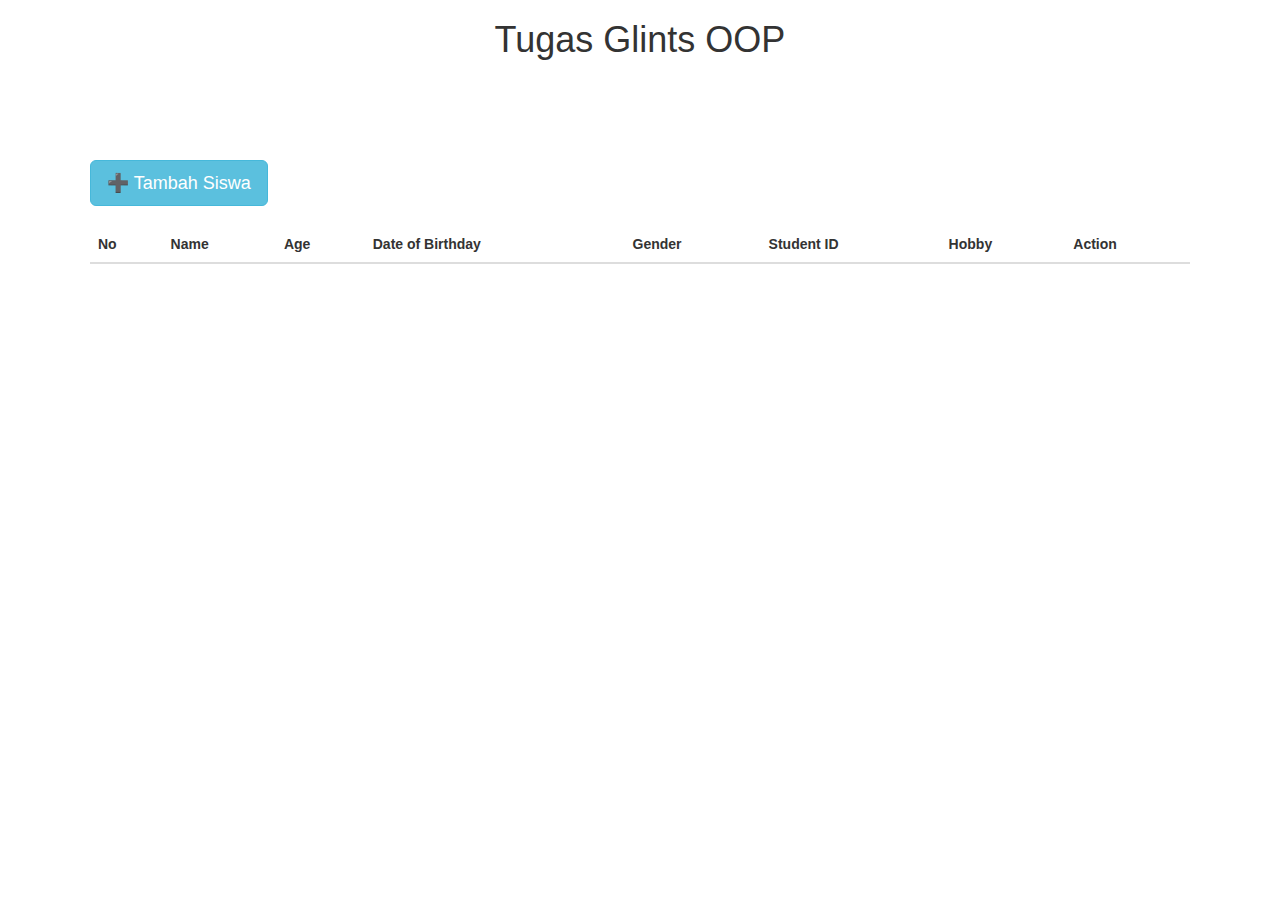
<file: index.html>
<!DOCTYPE html>
<html lang="en">
<head>
  <title>Tugas Glints</title>
  <meta charset="utf-8">
  <meta name="viewport" content="width=device-width, initial-scale=1">
  <link rel="stylesheet" href="https://maxcdn.bootstrapcdn.com/bootstrap/3.4.1/css/bootstrap.min.css">
  <script src="https://ajax.googleapis.com/ajax/libs/jquery/3.5.1/jquery.min.js"></script>
  <script src="https://maxcdn.bootstrapcdn.com/bootstrap/3.4.1/js/bootstrap.min.js"></script>
  <link rel="stylesheet" href="assets/css/style.css"></link>
</head>
<body>

<div class="container">
    <h1 class="title">Tugas Glints OOP</h1>
  <br>
  <br>
  <!-- Trigger the modal with a button -->
    <div class="my-table">
        <button type="button" class="btn btn-info btn-lg" data-toggle="modal" data-target="#myModal">➕ Tambah Siswa</button>
        <br><br>
        <table class="table">
          <thead>
            <tr>
              <th scope="col">No</th>
              <th scope="col">Name</th>
              <th scope="col">Age</th>
              <th scope="col">Date of Birthday</th>
              <th scope="col">Gender</th>
              <th scope="col">Student ID</th>
              <th scope="col">Hobby</th>
              <th scope="col">Action</th>
            </tr>
          </thead>
          <tbody id="result">
           
          </tbody>
        </table>

  <!-- Modal -->
  <div class="modal fade" id="modalhobby" role="dialog">
    <div class="modal-dialog" id="isimodal">
        
    </div>
  </div>

  <div class="modal fade" id="myModal" role="dialog">
    <div class="modal-dialog">
    
      <!-- Modal content-->
      <div class="modal-content">
        <div class="modal-header">
          <button type="button" class="close" data-dismiss="modal">&times;</button>
          <h4 class="modal-title">Form Penambahan Mahasiswa</h4>
        </div>
        <div class="modal-body">
            <div class="form-group row">
            <label class="col-sm-3 col-form-label">Name</label>
            <input id="firstName" required>
            <input id="lastName" required>
            </div>
            <div class="form-group row">
            <label class="col-sm-3 col-form-label" >Age</label>
            <input id="inputAge" required>
            </div>
            <div class="form-group row">
            <label class="col-sm-3 col-form-label">Date of Birthday</label>
            <input type="date" id="birthday" name="birthday" required>
            </div>
            <div class="form-group row">
                <label class="col-sm-3 col-form-label">Gender</label>
                    <div class="col-sm-9">
                        <div class="form-check">
                            <input  class="form-check-input" type="radio" name ="gender" id="male" value="Male" checked>
                            <label class="form-check-label" >
                                male
                            </label>
                        </div>
                        <div class="form-check">
                            <input  class="form-check-input" type="radio" name="gender" id="female" value="Female">
                            <label class="form-check-label" >
                                female
                            </label>
                        </div>
                    </div>
            </div>
        </div>
        <div class="modal-footer">
          <button type="button" class="btn btn-success btn-lg" onclick="addStudent()" data-dismiss="modal">Save</button>
          <!-- <button type="button" class="btn btn-default" >Close</button> -->
        </div>
      </div>
      
    </div>
  </div>
 

</div>

<script type"text/javascript">
    //class student{
          //constructor(name){
          //this.name = name;
         // this.age = age;
         // this.dateOfBirth = dateOfBirth;
         // this.gender = gender;
        //this.studentID = studentID;
         // this.hobbies = hobbies;

      //  }

        //}
        //function addCar(){
          //let fullName = document.getElementById("inputName").value;
          //let studentId = document.getElementById("stundentID").value;
          //let biodata = new student(fullName);
          //document.getElementById("hasil").innerHTML = biodata.name ;
        //let fullName = document.getElementById("inputName").value;
        //let biodata = new student(fullName);
        //document.getElementById("hasil").innerHTML=
        //"My " + biodata.fullName 
        //}
    //     class student{
    //     constructor (firstName, lastName,age, birth, gender,studentID){
    //         this.firstName = firstName;
    //         this.lastName = lastName;
    //         this.age = age;
    //         this.birth = birth;
    //         this.gender = gender;
    //         this.studentID = studentID;
    //     }
        
       
    //     }
        
    // function setFullName(){
    //     return `${this.firstName} + ${this.lastName}`
    // }
    // function setFirstName(){
    //     let firstName= document.getElementById("firstName").value;
    //     return firstName;

    // }
    // function setLastName(){
    //     let lastName=document.getElementById("lastName").value;
    //     return lastName;
    // }

    // function setAge(){
    //     let setAge=document.getElementById("inputAge");
    //     if (setAge.value.match(/^[0-9]+$/)){
    //         return setAge.value;
    //     }
    //     else{
    //         alert("masukkan umur dengan angka");
    //         setAge.value="";
    //         setAge.focus();
    //         return false;
    //     }
    // }
    // function dateOfBirth(){
    //     let dateOfBirth=document.getElementById("birthday").value;
    //     return dateOfBirth;
        
    // }
    // function gender(){
    //     let gender = document.querySelector('input[name= "gender"]:checked').value;
    //     return gender;
    // }
    // function studentID(){
    //     let studentID = document.getElementById("studentID").value;
    //     return studentID;
    // }
    
    // function addStudent(){
    //     //<!--let date = new Date();-->
    //     //<!--let year = date.get-->
    //     //let year = 2020;
    //     //let addName = document.getElementById("inputName").value;
    //     //let addAge = document.getElementById("inputAge").value;
    //     let date = new Date();
    //     let format = date.toLocaleDateString();
    //     let biodata =  new student(setFirstName(),setLastName(), setAge(), dateOfBirth(), gender(), studentID()) 
    //     document.getElementById("result").innerHTML=
    //     "Name :" + biodata.firstName + biodata.lastName + "Umur :" + biodata.age + "Date of Birth :" +biodata.birth +"gender : " +biodata.gender + " Student ID : " +biodata.studentID;
    // }
</script>
<script src="assets/js/script.js"></script>

</body>
</html>
</file>
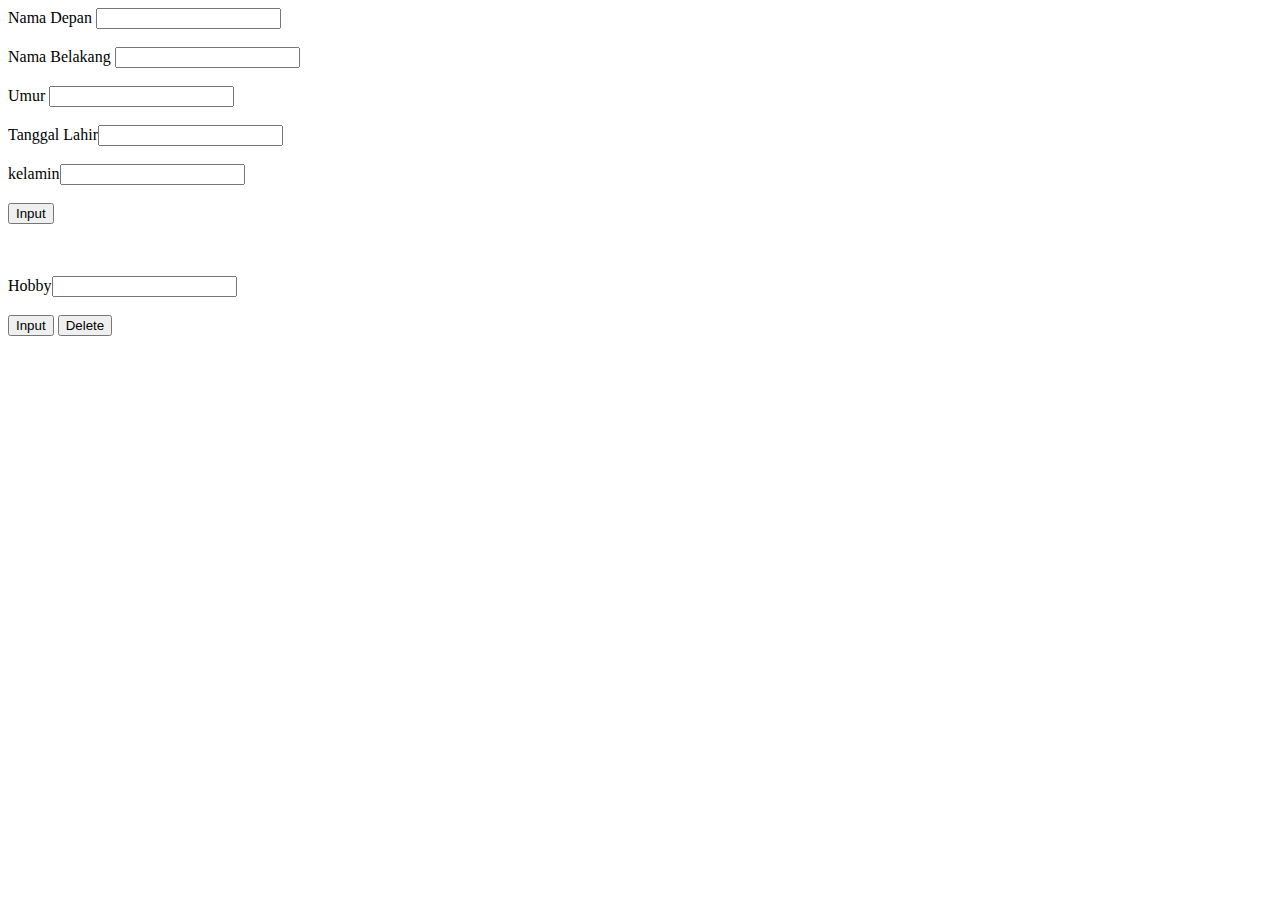
<file: test.html>
<!DOCTYPE html>
<html lang="en">
  <head>
    <meta charset="UTF-8" />
    <meta name="viewport" content="width=device-width, initial-scale=1.0" />
    <title>Document</title>
  </head>
  <body>
    <div>
      Nama Depan <input id="input-nama1" type="text" /> <br /><br />
      Nama Belakang <input id="input-nama2" type="text" /> <br /><br />
      Umur <input id="input-umur" type="text" /> <br /><br />
      Tanggal Lahir<input id="input-tl" type="text" /> <br /><br />
      kelamin<input id="input-kelamin" type="text" />
      <!-- <input id="input-id" type="text"> -->

      <br />
      <br />
      <button id="input1" onclick="test()">Input</button>
      <p id="result"></p>
    </div>
    <br /><br />
    Hobby<input id="input-hobi" type="text" /> <br /><br />
    <button id="input2" onclick="tambahhobby()">Input</button>
    <button id="input2" onclick="hapushobby()">Delete</button>
    <form id="result2"></form>
    <script src="assets/js/script.js"></script>
  </body>
</html>
</file>
<file: assets/css/style.css>
.container .title {
  text-align: center;
  /* font-size: 100px; */
}

.my-table {
  margin-top: 50px;
  padding-left: 20px;
  padding-right: 20px;
  padding-bottom: 30px;
}
</file>
